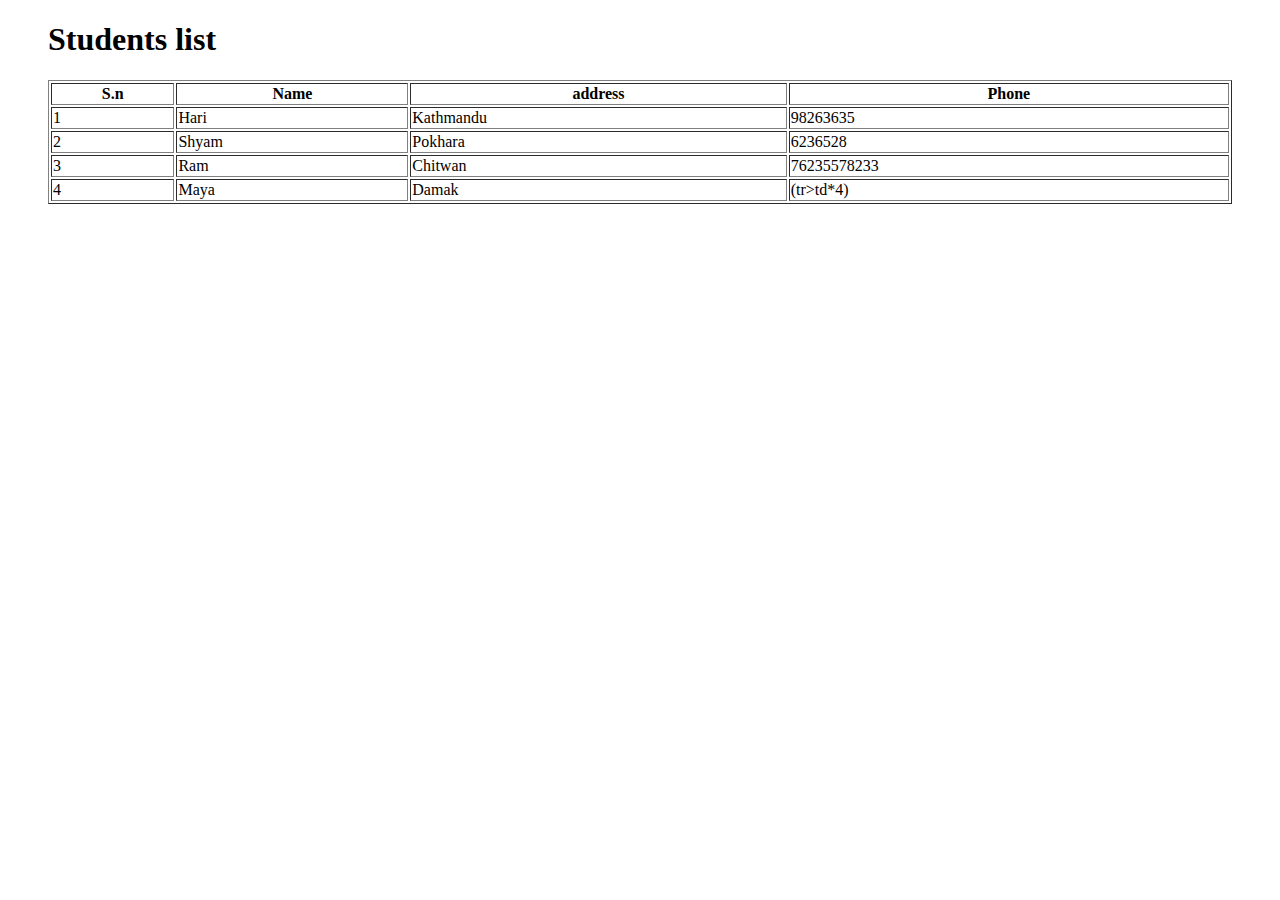
<file: day4/index.html>
<!DOCTYPE html>
<html lang="en">
<head>
    <meta charset="UTF-8">
    <meta http-equiv="X-UA-Compatible" content="IE=edge">
    <meta name="viewport" content="width=device-width, initial-scale=1.0">
    <title>Document</title>
</head>
<body>
    <blockquote>
        <h1>Students list   </h1>
        <table border="=1" width="100%">
            <thead><tr>
                <th>S.n</th>
                <th>Name</th>
                <th>address</th>
                <th>Phone</th>
            </tr></thead>
            <tbody>

            <tr>
                <td>1</td>
                <td>Hari</td>
                <td>Kathmandu</td>
                <td>98263635</td>
            </tr>
            <tr>
                <td>2</td>
                <td>Shyam</td>
                <td>Pokhara</td>
                <td>6236528</td>
            </tr>
            <tr>
                <td>3</td>
                <td>Ram</td>
                <td>Chitwan</td>
                <td>76235578233</td>
            </tr>
            <tr>
                <td>4</td>
                <td>Maya</td>
                <td>Damak</td>
                <td>(tr>td*4)</td>
            </tr>
          </tbody>
        </table>
    </blockquote>
    
</body>
</html>
</file>
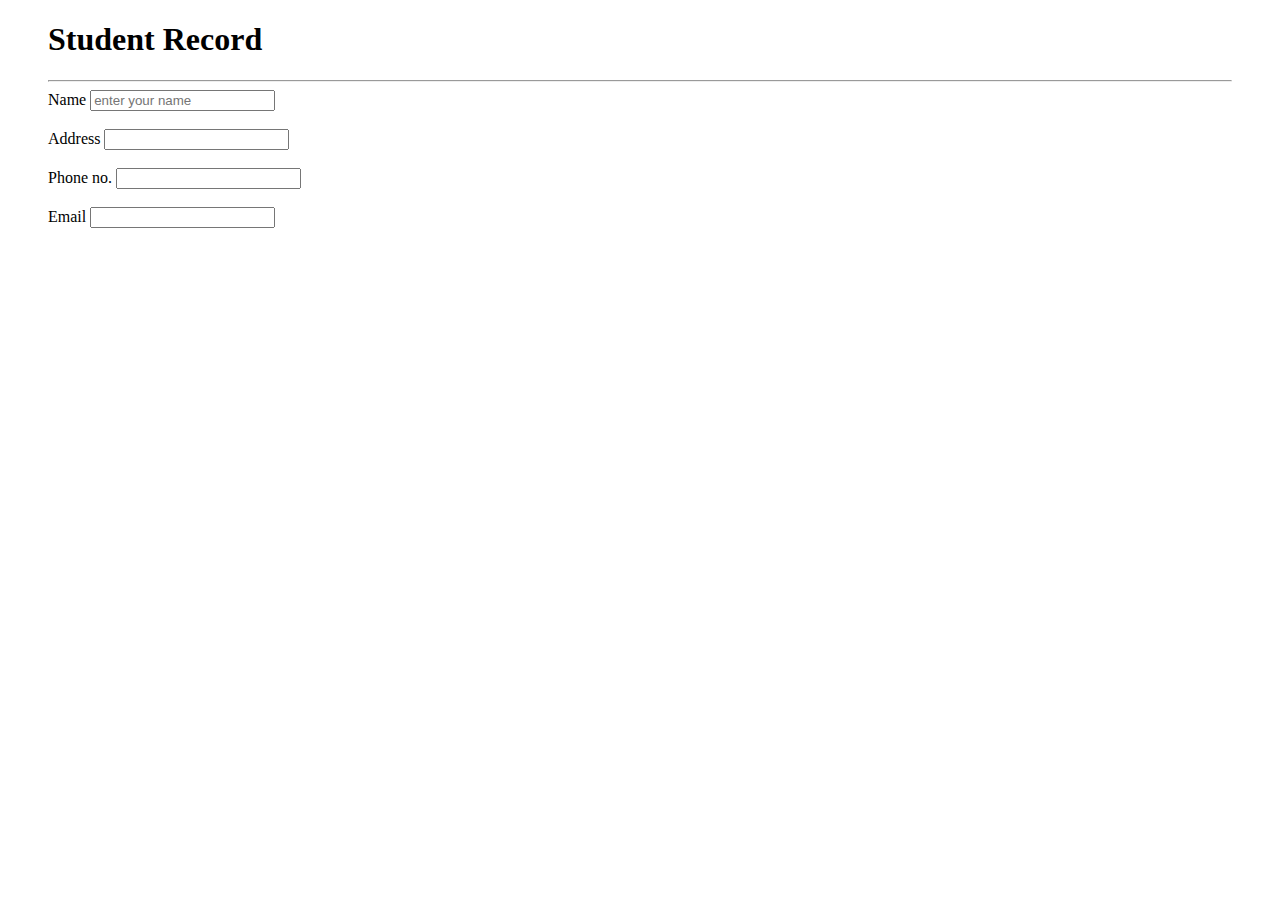
<file: day5/index.html>
<!DOCTYPE html>
<html lang="en">
<head>
    <meta charset="UTF-8">
    <meta http-equiv="X-UA-Compatible" content="IE=edge">
    <meta name="viewport" content="width=device-width, initial-scale=1.0">
    <title>Day 5</title>
</head>
<body>
    <blockquote>
        <h1>Student Record</h1>
        <hr>
        <form action="">
       <label for="name">Name</label>
       <input type="text" placeholder="enter your name" id="name">
       <br>
       <br>
       <label for="address">Address</label>
       <input type="text" id="address">
       <br>
       <br>
       <label for="Phone no.">Phone no.</label>
       <input type="text" id="Phone no."><br><br>
       <label for="Email">Email</label>
       <input type="text" id="Email">
        </form>
    </blockquote>
    
</body>
</html>
</file>
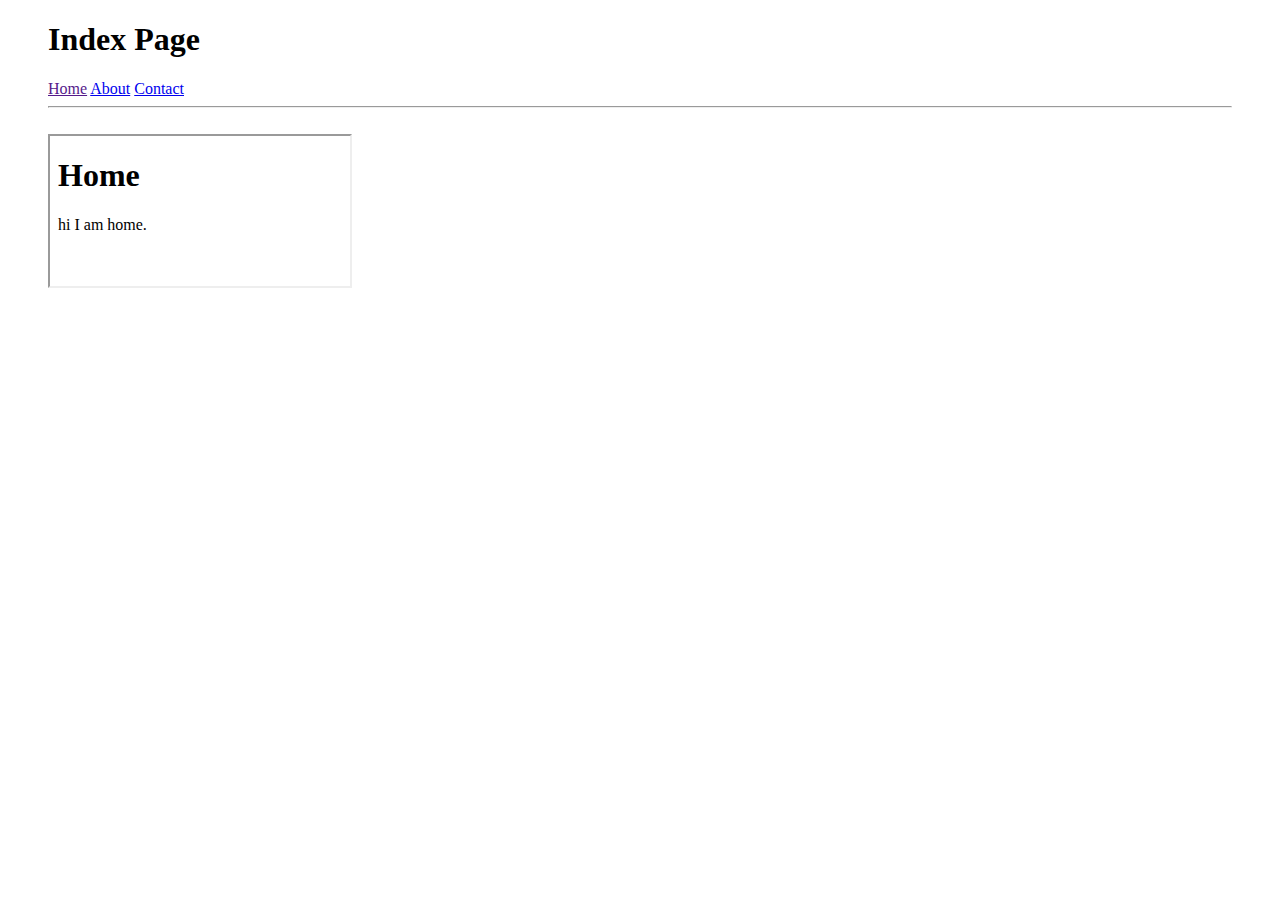
<file: day6/index.html>
<!DOCTYPE html>
<html lang="en">
<head>
    <meta charset="UTF-8">
    <meta http-equiv="X-UA-Compatible" content="IE=edge">
    <meta name="viewport" content="width=device-width, initial-scale=1.0">
    <title>I frame</title>
</head>
<body>
    <blockquote>
        <h1>Index Page</h1>
        <a href="">Home</a>
        <a href="about.html" target="custompage">About</a>
        <a href="Contact.html" target="custompage">Contact</a>
        <hr>
        <br>
        <iframe src="home.html" name="custompage">Home</iframe>
    </blockquote>
    
</body>
</html>
</file>
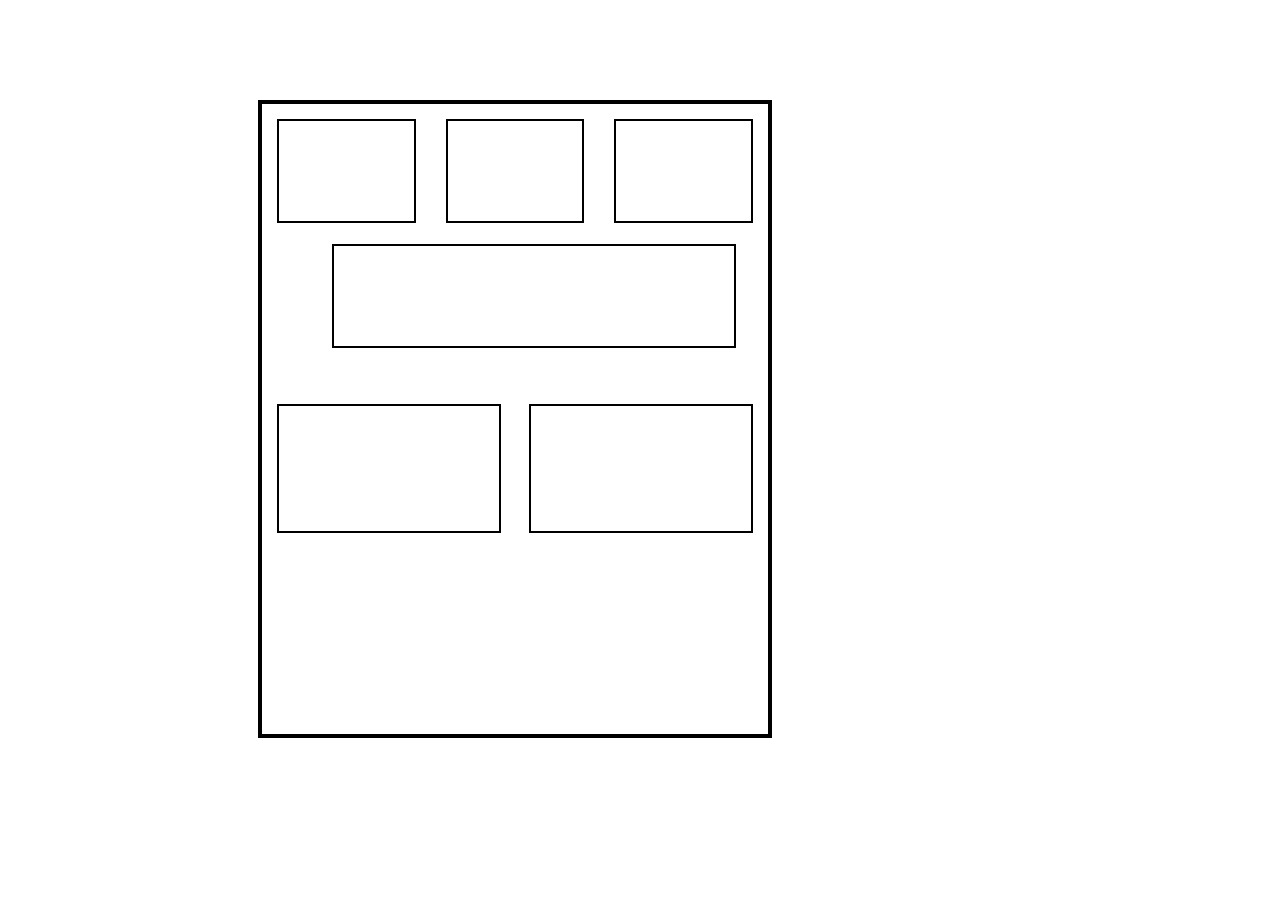
<file: day8 flex learning/index.html>
<!DOCTYPE html>
<html lang="en">
<head>
    <meta charset="UTF-8">
    <meta http-equiv="X-UA-Compatible" content="IE=edge">
    <meta name="viewport" content="width=device-width, initial-scale=1.0">
    <title>Flex Learning</title>
    <link rel="stylesheet" href="style.css">
</head>
<body>
    <div class="container">
        <div class="box1"></div>
        <div class="box2"></div>
        <div class="box3"></div>
    <div class="box4"></div>
    <div class="box5"></div>
    <div class="box6"></div>


   </div>
</body>
</html>
</file>
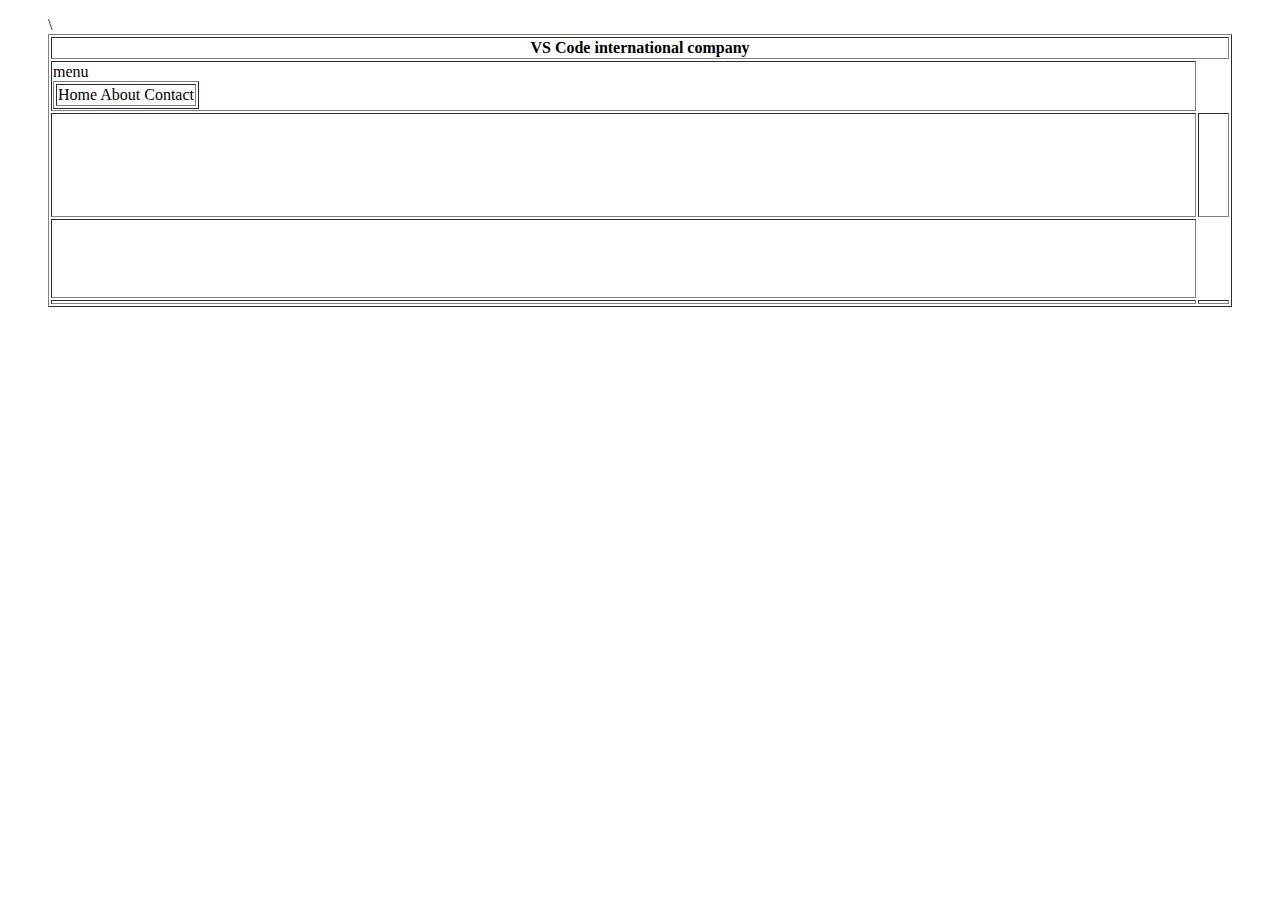
<file: day4/students.html>
<!DOCTYPE html>
<html lang="en">
<head>
    <meta charset="UTF-8">
    <meta http-equiv="X-UA-Compatible" content="IE=edge">
    <meta name="viewport" content="width=device-width, initial-scale=1.0">
    <title>Students</title>
</head>
<body>
    <blockquote>
    <table border="1" width="100%">
        <thead>
          <tr>
            <th colspan="2">VS Code international company</th>
        </tr> 
        <tr>
            <td rowspan="1">menu<table border="1"><td>Home About Contact</td></table>
                </td>
        </tr>
    <tr>
        <td height="100"></td>
        <td height="50"></td>
    </tr>
    <tr>
        <td height="75"></td>
    <tr>
        <td></td>
        <td></td>\</tr>    </tr>
</thead>
    </table>
</blockquote>
</body>
</html>
</file>
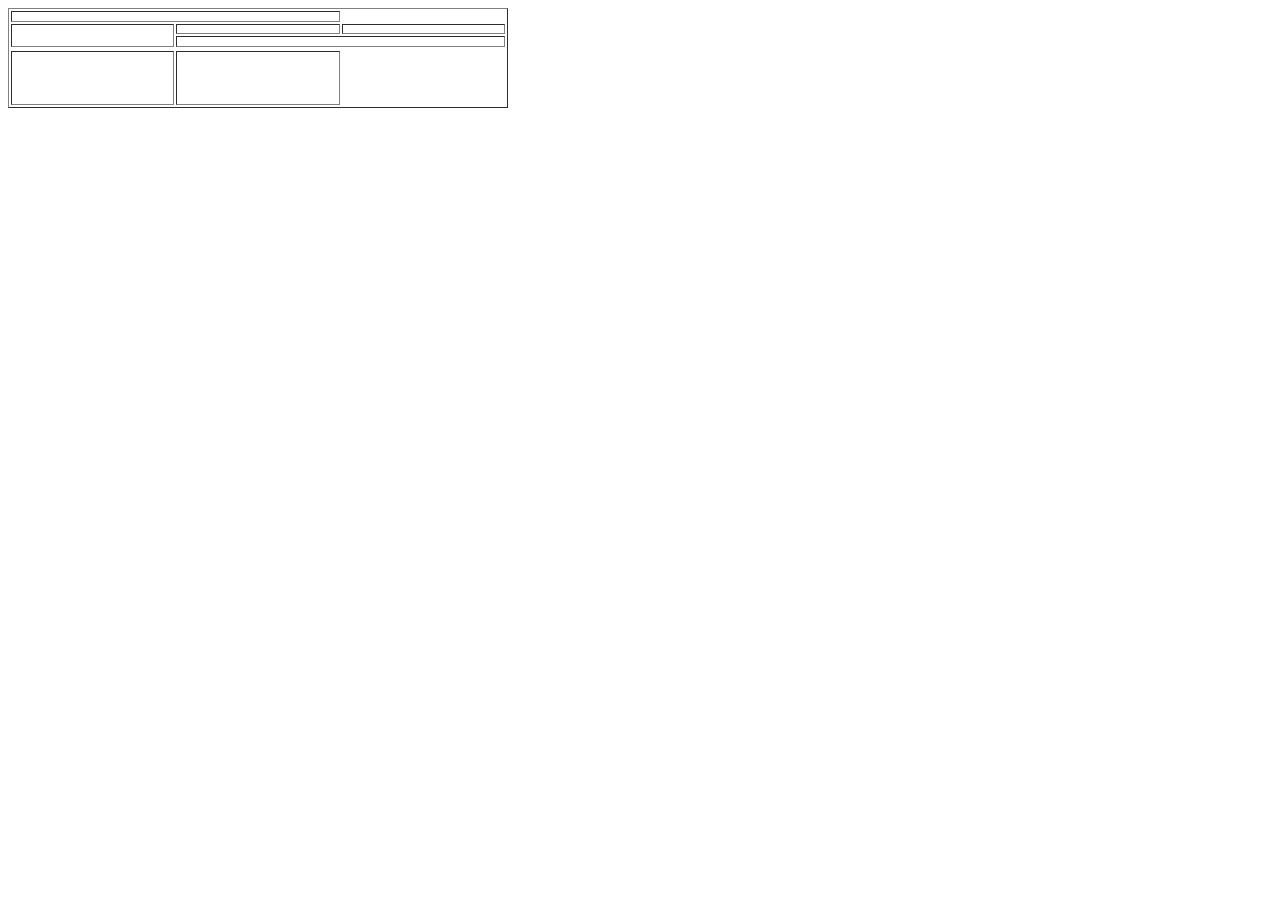
<file: day4/table.html>
<!DOCTYPE html>
<html lang="en">
<head>
    <meta charset="UTF-8">
    <meta http-equiv="X-UA-Compatible" content="IE=edge">
    <meta name="viewport" content="width=device-width, initial-scale=1.0">
    <title>Table</title>
</head>
<body>
    <table border="1" width="500" height="100">
<tr>
    <td colspan="2"></td>
</tr>
<tr>
    <td rowspan="2">
    </td><td></td>
    <td></td>
</tr>
<tr>
    <td colspan="2"></td>
</tr>
<tr></tr>
<tr>
    <td height="50"></td>
<td height=50</td>
</tr>
    </table>
</body>
</html>
</file>
<file: day8 flex learning/style.css>
.container{
    position: relative;
    margin-top: 100px;
    margin-left: 250px;
    border: solid black 4px;
   display: flex;
   height: 70vh;
   width: 40%;
  justify-content: space-around;

    }

    .box1{
        width: 150px;
        height: 100px;
        border: 2px solid;
        margin: 15px;
        }

    .box2{
            width: 150px;
            height: 100px;
            border: 2px solid;
            margin: 15px;
            }

     .box3{
                width: 150px;
                height: 100px;
                border: 2px solid;
                margin: 15px;
            }
            
        .box4{
                position:absolute;
                width: 400px;
                height: 100px;
                border: 2px solid black;
                top: 140px;
                left: 70px;
            }  
        .box5{
            position: absolute;
            top: 300px;
            border: solid 2px black;
            height: 125px;
            width: 220px;
           left: 15px;
        }
        .box6{
            position: absolute;
            top: 300px;
            border: solid 2px black;
            height: 125px;
            width: 220px;
           right: 15px;
        }
</file>
